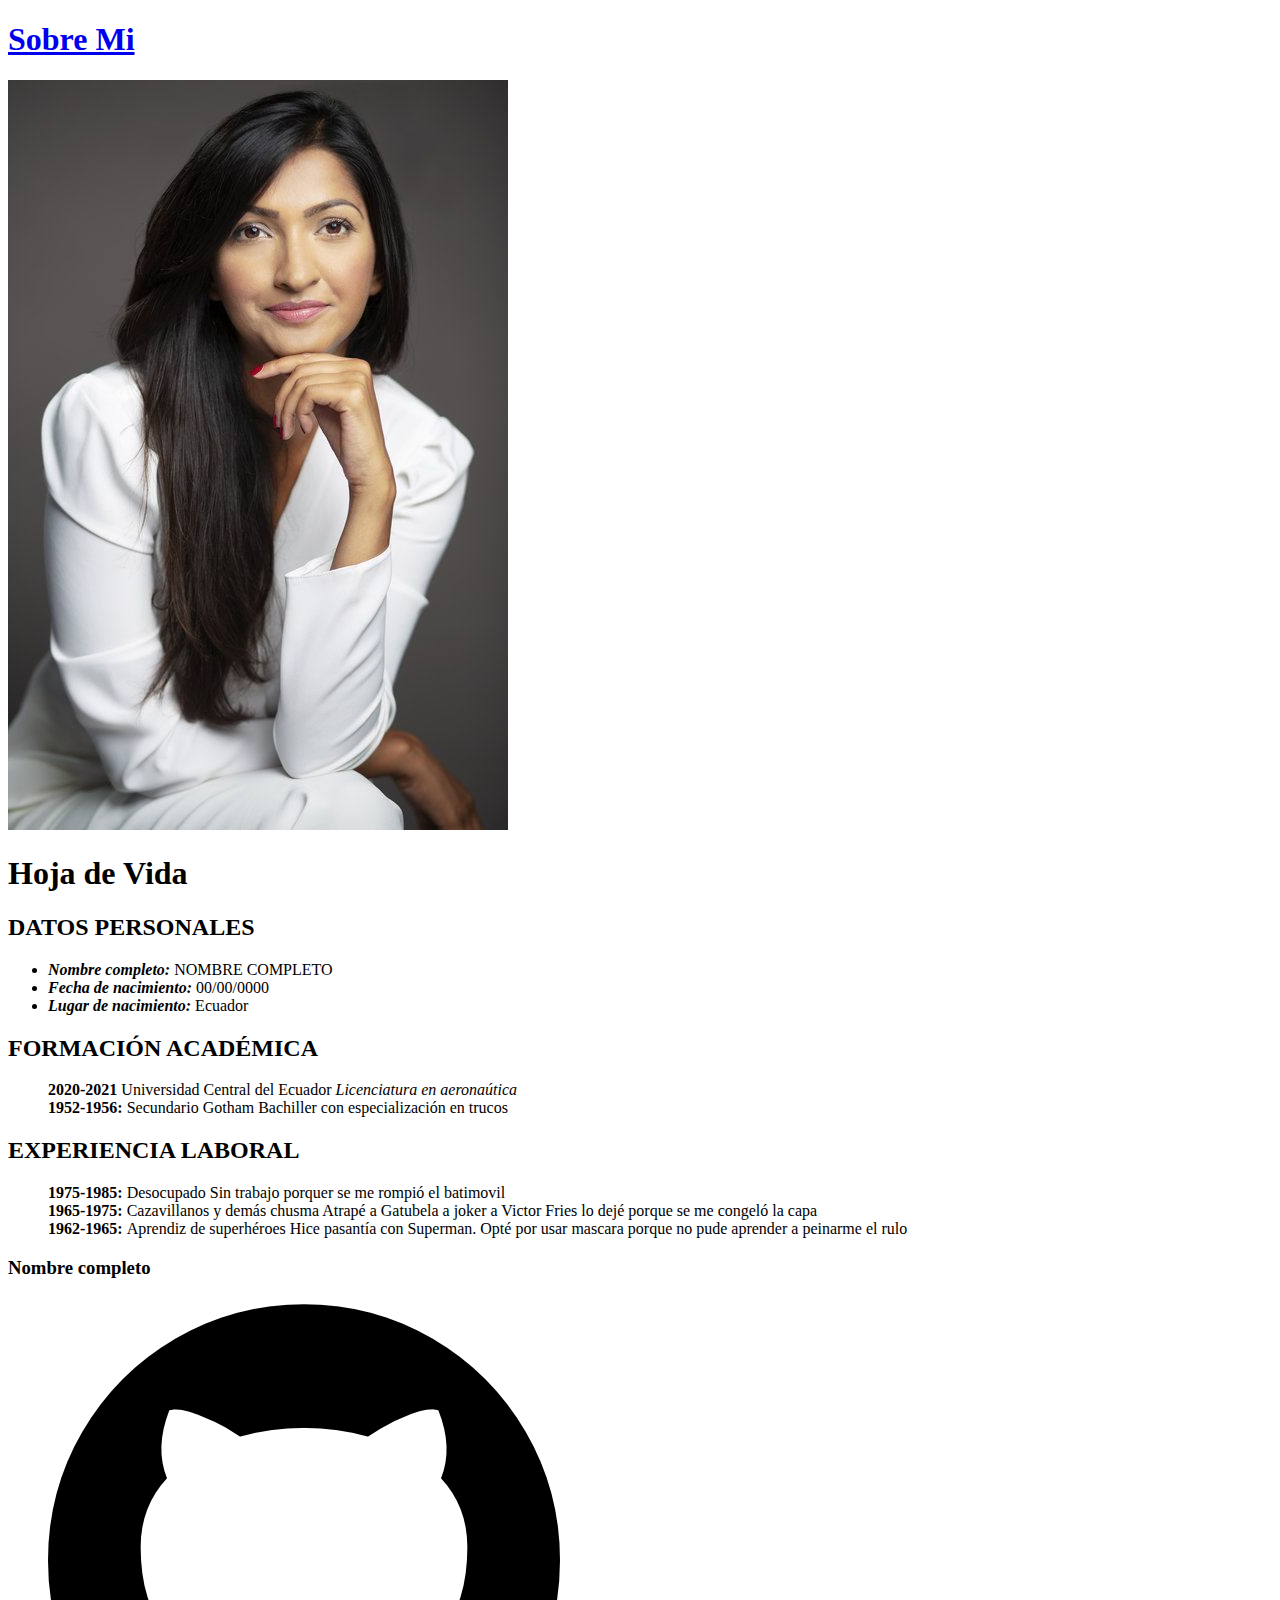
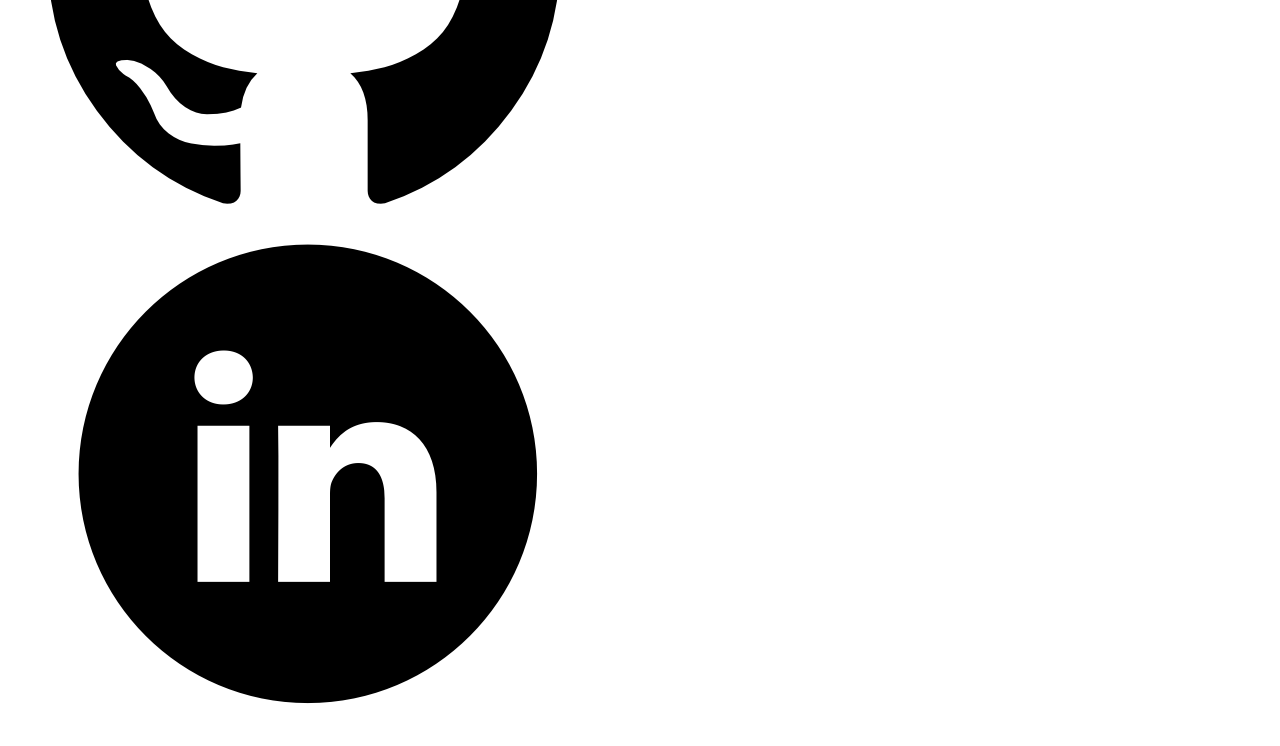
<file: index.html>
<!DOCTYPE html>
<html lang="es">

<head>
    <meta charset="UTF-8">
    <meta name="viewport" content="width=device-width, initial-scale=1.0">
    <title>CV - BRUCE WAYNE</title>
    <link rel="stylesheet" href="C:\Users\azh_2\Desktop\Ejercicios\FE1-Clase8\css\styles.css">
</head>

<body>
    <header>    
        <h1><a href=C:\Users\azh_2\Desktop\Ejercicios\FE1-Clase8\sobremi.html>Sobre Mi</a><h1></h1>        
        <section>
            <img src="img/headshot.jpg" alt="FOTO">
            <h1>Hoja de Vida</h1>
        </section>
        
    </header>
    <main>
        <section>
            <h2>DATOS PERSONALES</h2>
            <ul>
                <li><strong><i>Nombre completo: </i></strong> NOMBRE COMPLETO</li>
                <li><strong><i>Fecha de nacimiento: </i></strong> 00/00/0000</li>
                <li><strong><i>Lugar de nacimiento: </i></strong> Ecuador</li>
            </ul>
        </section>
        <section>
            <h2>FORMACIÓN ACADÉMICA</h2>
            <ul type="none">
                <li><strong>2020-2021 </strong><span>Universidad Central del Ecuador</span>
                    <i><span>Licenciatura en aeronaútica</span></i>
                </li>
                <li><strong>1952-1956: </strong><span>Secundario Gotham</span>
                    <span>Bachiller con especialización en trucos</span>
                </li>
            </ul>
        </section>
        <section>
            <h2>EXPERIENCIA LABORAL</h2>
            <ul type="none">
                <li> <strong>1975-1985: </strong><span>Desocupado</span>
                    <span>Sin trabajo porquer se me rompió el batimovil</span>
                </li>
                <li><strong>1965-1975: </strong><span>Cazavillanos y demás chusma</span>
                    <span>Atrapé a Gatubela a joker a Victor Fries lo dejé porque se me congeló la capa</span>

                </li>
                <li><strong>1962-1965: </strong><span>Aprendiz de superhéroes</span><span> Hice pasantía con Superman.
                        Opté por usar mascara porque no pude aprender a peinarme el rulo</span>
                </li>
            </ul>
        </section>
    </main>

    <footer>
        <section>
            <h3>Nombre completo</h3>
            <ul type="none">
                <li><a href="https://github.com/adzurita"><img src="img\logogithub.png" alt="logogithub"></a></li>
                <li><a href="https://ec.linkedin.com"><img src="img/icone-linkedin-ronde-noire.png" alt="Logo linkedin"></a></li>
            </ul>
        </section>
    </footer>
</body>

</html>
</file>
